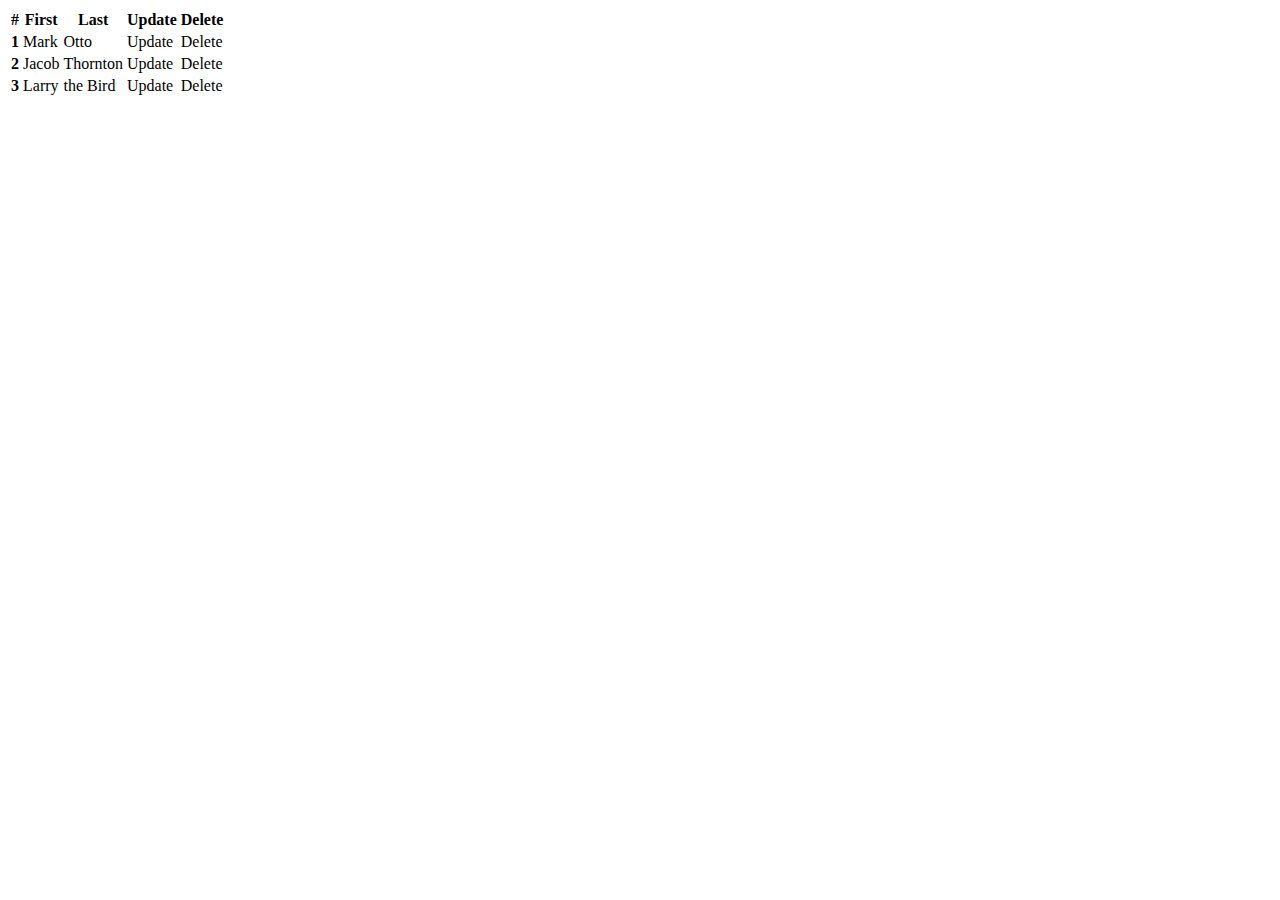
<file: templates/data.html>
<!doctype html>
<html lang="en">
  <head>
    <!-- Required meta tags -->
    <meta charset="utf-8">
    <meta name="viewport" content="width=device-width, initial-scale=1, shrink-to-fit=no">

    <!-- Bootstrap CSS -->
    <link rel="stylesheet" href="https://cdn.jsdelivr.net/npm/bootstrap@4.1.3/dist/css/bootstrap.min.css" integrity="sha384-MCw98/SFnGE8fJT3GXwEOngsV7Zt27NXFoaoApmYm81iuXoPkFOJwJ8ERdknLPMO" crossorigin="anonymous">

    <title>Hello, world!</title>
  </head>
  <body>
    <table class="table">
        <thead>
          <tr>
            <th scope="col">#</th>
            <th scope="col">First</th>
            <th scope="col">Last</th>
            <th scope="col">Update</th>
            <th scope="col">Delete</th>
          </tr>
        </thead>
        <tbody>
          <tr>
            <th scope="row">1</th>
            <td>Mark</td>
            <td>Otto</td>
            <td>Update</td>
            <td>Delete</td>
          </tr>
          <tr>
            <th scope="row">2</th>
            <td>Jacob</td>
            <td>Thornton</td>
            <td>Update</td>
            <td>Delete</td>
          </tr>
          <tr>
            <th scope="row">3</th>
            <td>Larry</td>
            <td>the Bird</td>
            <td>Update</td>
            <td>Delete</td>
          </tr>
        </tbody>
      </table>

    <!-- Optional JavaScript -->
    <!-- jQuery first, then Popper.js, then Bootstrap JS -->
    <script src="https://code.jquery.com/jquery-3.3.1.slim.min.js" integrity="sha384-q8i/X+965DzO0rT7abK41JStQIAqVgRVzpbzo5smXKp4YfRvH+8abtTE1Pi6jizo" crossorigin="anonymous"></script>
    <script src="https://cdn.jsdelivr.net/npm/popper.js@1.14.3/dist/umd/popper.min.js" integrity="sha384-ZMP7rVo3mIykV+2+9J3UJ46jBk0WLaUAdn689aCwoqbBJiSnjAK/l8WvCWPIPm49" crossorigin="anonymous"></script>
    <script src="https://cdn.jsdelivr.net/npm/bootstrap@4.1.3/dist/js/bootstrap.min.js" integrity="sha384-ChfqqxuZUCnJSK3+MXmPNIyE6ZbWh2IMqE241rYiqJxyMiZ6OW/JmZQ5stwEULTy" crossorigin="anonymous"></script>
  </body>
</html>
</file>
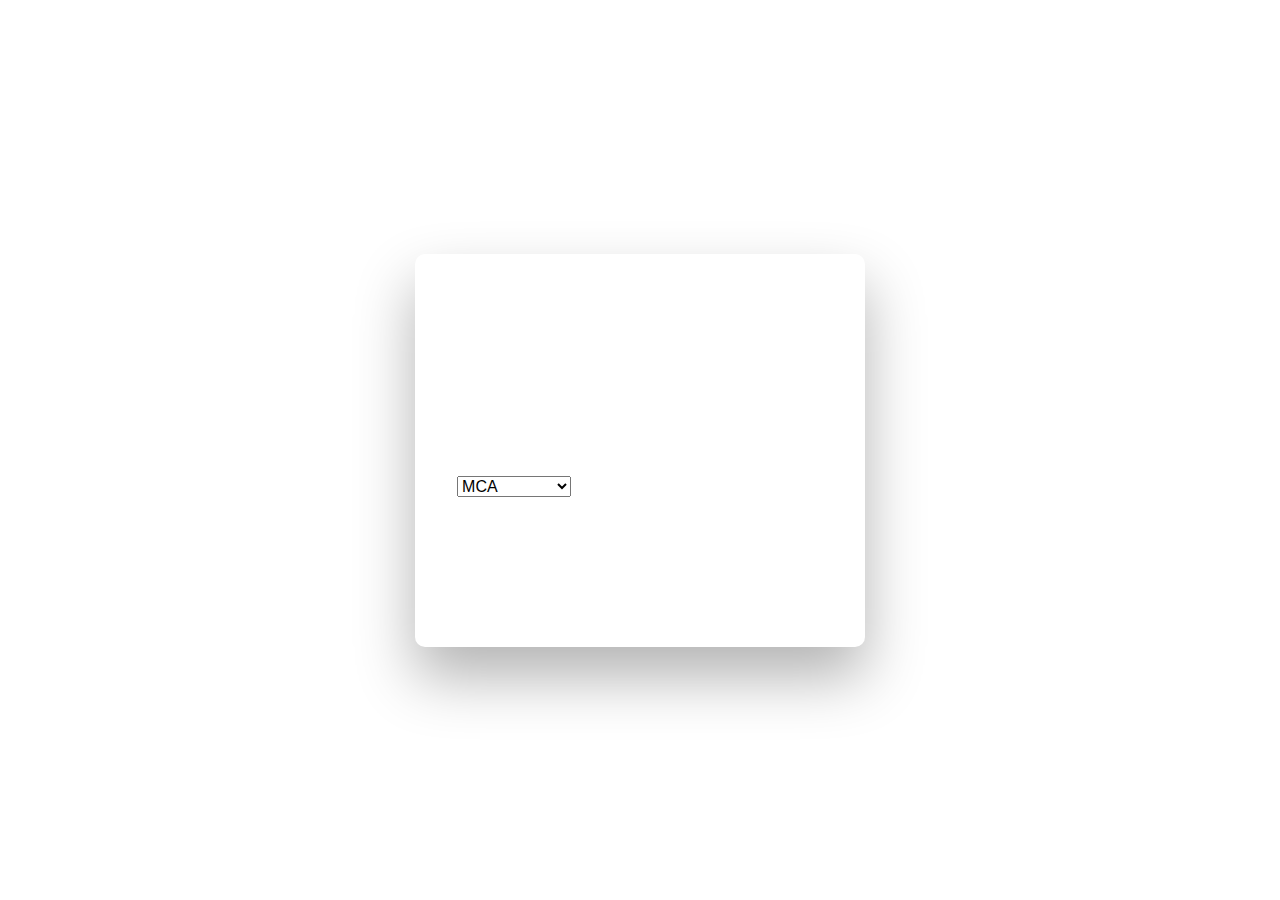
<file: templates/student.html>
<!doctype html>
<html lang="en">
  <head>
    <link href="//maxcdn.bootstrapcdn.com/bootstrap/4.0.0/css/bootstrap.min.css" rel="stylesheet" id="bootstrap-css">
<script src="//maxcdn.bootstrapcdn.com/bootstrap/4.0.0/js/bootstrap.min.js"></script>
<script src="//cdnjs.cloudflare.com/ajax/libs/jquery/3.2.1/jquery.min.js"></script>
<link href="style.css" rel="stylesheet">


  </head>
  <body>
    <div class="wrapper fadeInDown">
        <div id="formContent">
          <!-- Tabs Titles -->
      
          <!-- Icon -->
          
      
          <!-- Login Form -->
          <form action="" method="post">
            <input type="text" id="login" class="fadeIn second" name="Name" placeholder="First Name">
            <input type="text"  class="fadeIn third" name="login" placeholder="Middle Name">
            <input type="text"  class="fadeIn third" name="login" placeholder="Last Name">
            <select name="course">
              <option value="MCA">MCA</option>
              <option value="IT">IT</option>
              <option value="COMPUTER">COMPUTER</option>
            </select>
            <input type="submit" class="fadeIn fourth" value="Insert" name="insert">
            <input type="submit" class="fadeIn fourth" value="Display" name="display">
          </form>
      
          <!-- Remind Passowrd -->
          
      
        </div>
      </div>
  </body>
</html>
</file>
<file: templates/style.css>
html {
  background-color: #56baed;
}

body {
  font-family: "Poppins", sans-serif;
  height: 100vh;
}

a {
  color: #92badd;
  display:inline-block;
  text-decoration: none;
  font-weight: 400;
}

h2 {
  text-align: center;
  font-size: 16px;
  font-weight: 600;
  text-transform: uppercase;
  display:inline-block;
  margin: 40px 8px 10px 8px; 
  color: #cccccc;
}



/* STRUCTURE */

.wrapper {
  display: flex;
  align-items: center;
  flex-direction: column; 
  justify-content: center;
  width: 100%;
  min-height: 100%;
  padding: 20px;
}

#formContent {
  -webkit-border-radius: 10px 10px 10px 10px;
  border-radius: 10px 10px 10px 10px;
  background: #fff;
  padding: 30px;
  width: 90%;
  max-width: 450px;
  position: relative;
  padding: 0px;
  -webkit-box-shadow: 0 30px 60px 0 rgba(0,0,0,0.3);
  box-shadow: 0 30px 60px 0 rgba(0,0,0,0.3);
  text-align: center;
}

#formFooter {
  background-color: #f6f6f6;
  border-top: 1px solid #dce8f1;
  padding: 25px;
  text-align: center;
  -webkit-border-radius: 0 0 10px 10px;
  border-radius: 0 0 10px 10px;
}



/* TABS */

h2.inactive {
  color: #cccccc;
}

h2.active {
  color: #0d0d0d;
  border-bottom: 2px solid #5fbae9;
}



/* FORM TYPOGRAPHY*/

input[type=button], input[type=submit], input[type=reset]  {
  background-color: #56baed;
  border: none;
  color: white;
  padding: 15px 80px;
  text-align: center;
  text-decoration: none;
  display: inline-block;
  text-transform: uppercase;
  font-size: 13px;
  -webkit-box-shadow: 0 10px 30px 0 rgba(95,186,233,0.4);
  box-shadow: 0 10px 30px 0 rgba(95,186,233,0.4);
  -webkit-border-radius: 5px 5px 5px 5px;
  border-radius: 5px 5px 5px 5px;
  margin: 5px 20px 40px 20px;
  -webkit-transition: all 0.3s ease-in-out;
  -moz-transition: all 0.3s ease-in-out;
  -ms-transition: all 0.3s ease-in-out;
  -o-transition: all 0.3s ease-in-out;
  transition: all 0.3s ease-in-out;
}

input[type=button]:hover, input[type=submit]:hover, input[type=reset]:hover  {
  background-color: #39ace7;
}

input[type=button]:active, input[type=submit]:active, input[type=reset]:active  {
  -moz-transform: scale(0.95);
  -webkit-transform: scale(0.95);
  -o-transform: scale(0.95);
  -ms-transform: scale(0.95);
  transform: scale(0.95);
}

input[type=text] {
  background-color: #f6f6f6;
  border: none;
  color: #0d0d0d;
  padding: 15px 32px;
  text-align: center;
  text-decoration: none;
  display: inline-block;
  font-size: 16px;
  margin: 5px;
  width: 85%;
  border: 2px solid #f6f6f6;
  -webkit-transition: all 0.5s ease-in-out;
  -moz-transition: all 0.5s ease-in-out;
  -ms-transition: all 0.5s ease-in-out;
  -o-transition: all 0.5s ease-in-out;
  transition: all 0.5s ease-in-out;
  -webkit-border-radius: 5px 5px 5px 5px;
  border-radius: 5px 5px 5px 5px;
}

input[type=text]:focus {
  background-color: #fff;
  border-bottom: 2px solid #5fbae9;
}

input[type=text]:placeholder {
  color: #cccccc;
}



/* ANIMATIONS */

/* Simple CSS3 Fade-in-down Animation */
.fadeInDown {
  -webkit-animation-name: fadeInDown;
  animation-name: fadeInDown;
  -webkit-animation-duration: 1s;
  animation-duration: 1s;
  -webkit-animation-fill-mode: both;
  animation-fill-mode: both;
}

@-webkit-keyframes fadeInDown {
  0% {
    opacity: 0;
    -webkit-transform: translate3d(0, -100%, 0);
    transform: translate3d(0, -100%, 0);
  }
  100% {
    opacity: 1;
    -webkit-transform: none;
    transform: none;
  }
}

@keyframes fadeInDown {
  0% {
    opacity: 0;
    -webkit-transform: translate3d(0, -100%, 0);
    transform: translate3d(0, -100%, 0);
  }
  100% {
    opacity: 1;
    -webkit-transform: none;
    transform: none;
  }
}

/* Simple CSS3 Fade-in Animation */
@-webkit-keyframes fadeIn { from { opacity:0; } to { opacity:1; } }
@-moz-keyframes fadeIn { from { opacity:0; } to { opacity:1; } }
@keyframes fadeIn { from { opacity:0; } to { opacity:1; } }

.fadeIn {
  opacity:0;
  -webkit-animation:fadeIn ease-in 1;
  -moz-animation:fadeIn ease-in 1;
  animation:fadeIn ease-in 1;

  -webkit-animation-fill-mode:forwards;
  -moz-animation-fill-mode:forwards;
  animation-fill-mode:forwards;

  -webkit-animation-duration:1s;
  -moz-animation-duration:1s;
  animation-duration:1s;
}

.fadeIn.first {
  -webkit-animation-delay: 0.4s;
  -moz-animation-delay: 0.4s;
  animation-delay: 0.4s;
}

.fadeIn.second {
  -webkit-animation-delay: 0.6s;
  -moz-animation-delay: 0.6s;
  animation-delay: 0.6s;
}

.fadeIn.third {
  -webkit-animation-delay: 0.8s;
  -moz-animation-delay: 0.8s;
  animation-delay: 0.8s;
}

.fadeIn.fourth {
  -webkit-animation-delay: 1s;
  -moz-animation-delay: 1s;
  animation-delay: 1s;
}

/* Simple CSS3 Fade-in Animation */
.underlineHover:after {
  display: block;
  left: 0;
  bottom: -10px;
  width: 0;
  height: 2px;
  background-color: #56baed;
  content: "";
  transition: width 0.2s;
}

.underlineHover:hover {
  color: #0d0d0d;
}

.underlineHover:hover:after{
  width: 100%;
}



/* OTHERS */

*:focus {
    outline: none;
} 

#icon {
  width:60%;
}

</style>
</file>
